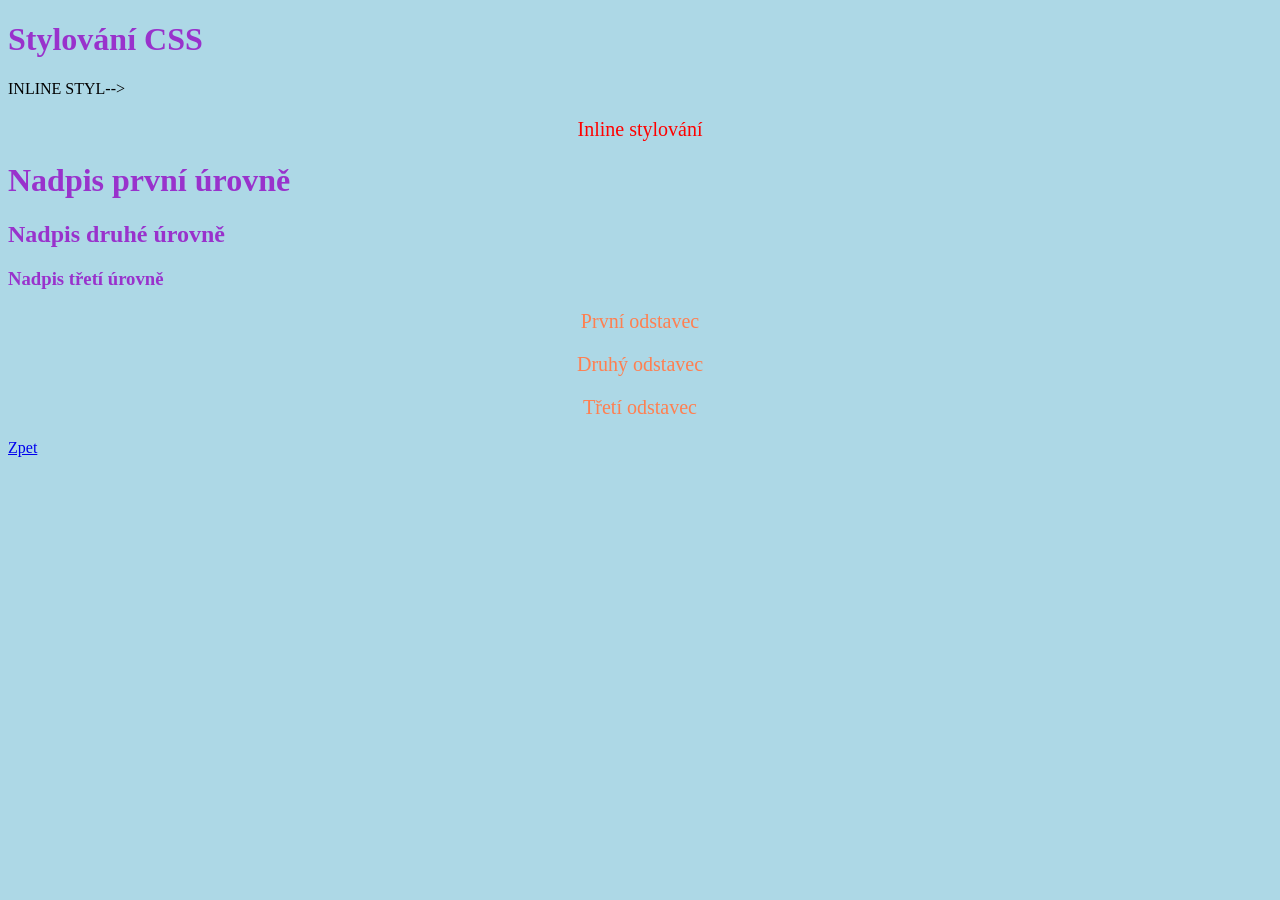
<file: Lekce 1/index.html>
<!DOCTYPE html>
<html lang="en">

<head>
    <link rel="stylesheet" href="./style.css">
    <meta charset="UTF-8">
    <meta name="viewport" content="width=device-width, initial-scale=1.0">
    <title>Document</title>
</head>

<body>
    <style>
        h1,
        h2,
        h3 {
            color: darkorchid
        }
    </style>
    <h1>Stylování CSS</h1>
    <!----> INLINE STYL-->
    <p style="color: red;">Inline stylování</p>
    <!-- Internal styl-->
    <h1>Nadpis první úrovně</h1>
    <h2>Nadpis druhé úrovně</h2>
    <h3>Nadpis třetí úrovně</h3>
    <!-- Externí styl-->
    <p>První odstavec</p>
    <p>Druhý odstavec</p>
    <p>Třetí odstavec</p>
    <a href="./Portfolio stranka/index.html">Zpet</a>
</body>

</html>
</file>
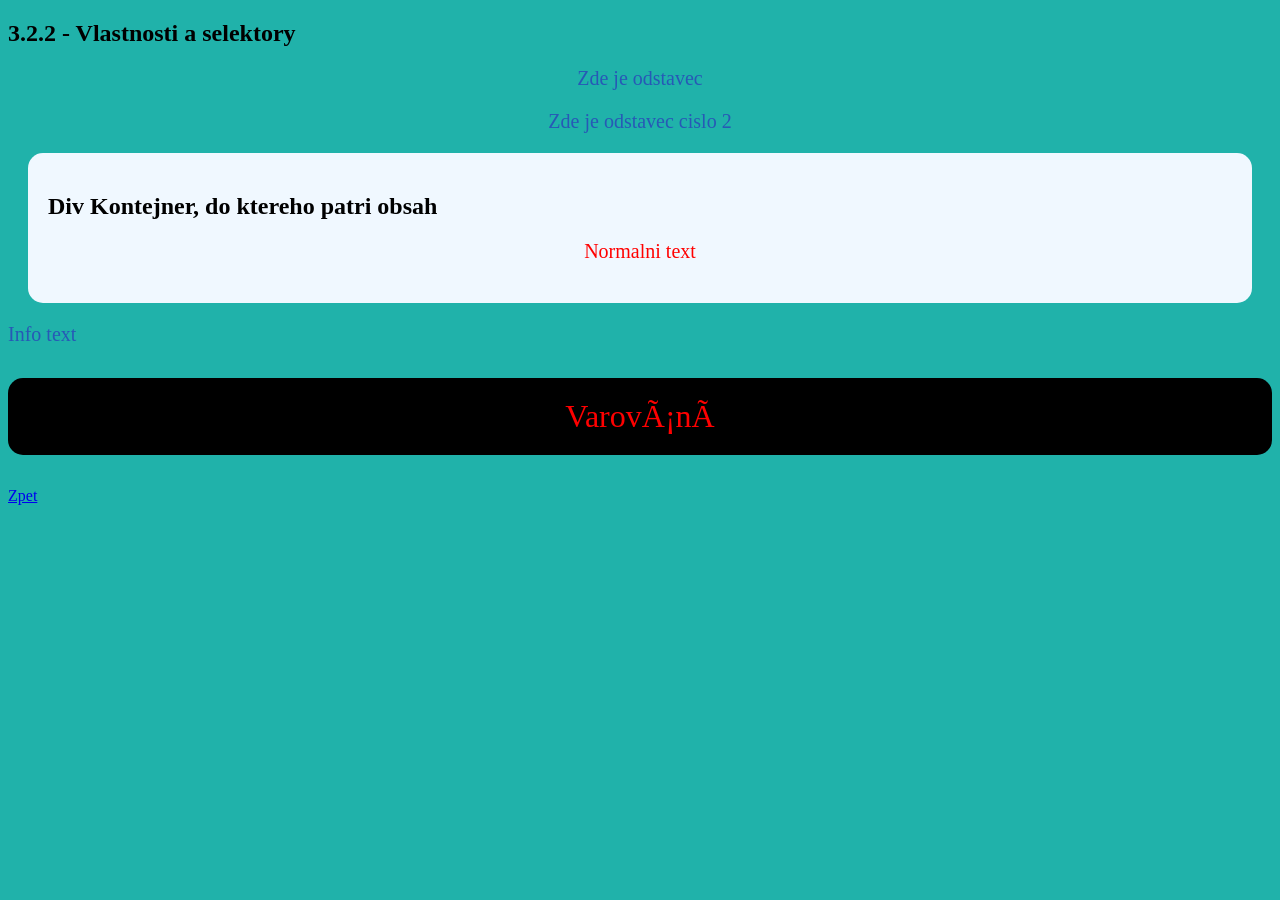
<file: Lekce 1/3.2.2/index.html>
<!DOCTYPE html>
<html lang="en">
<head>
    <Link rel="stylesheet" href="./style.css"
    <meta charset="UTF-8">
    <meta name="viewport" content="width=device-width, initial-scale=1.0">
    <title>Document</title>
</head>
<body>
    <h2>3.2.2 - Vlastnosti a selektory</h2>
    <p>Zde je odstavec<p>
        <p>Zde je odstavec cislo 2<p>

    <div>
        <h2>Div Kontejner, do ktereho patri obsah</h2>
        <p>Normalni text</p>
    </div>
    <p class="info" >Info text</p>
    <p class="warning" >Varování</p>
    <a href="../Portfolio stranka/index.html">Zpet</a>
</body>
</html>
</file>
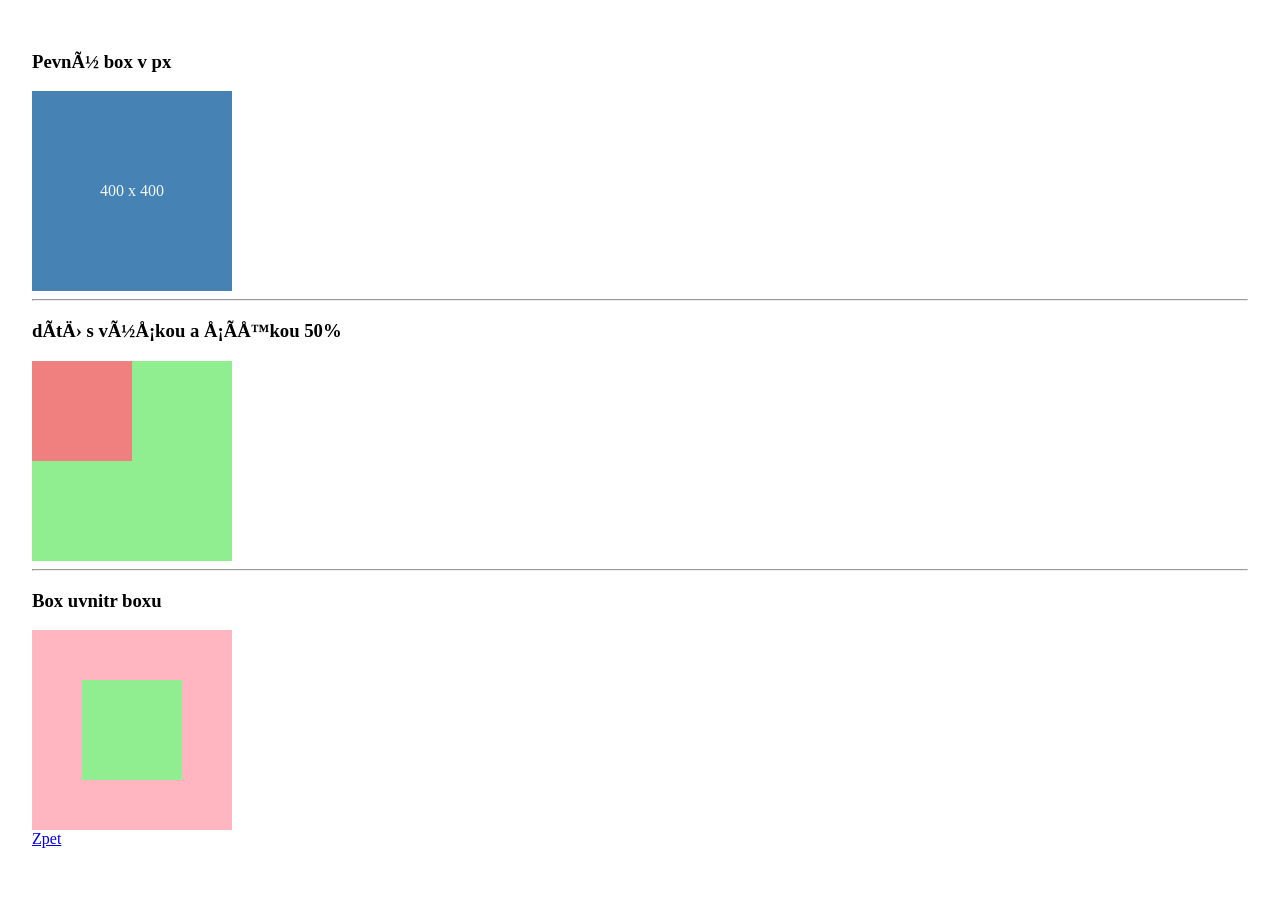
<file: Lekce 1/3.2.3/index.html>
<!DOCTYPE html>
<html lang="en">
<head>
    <link rel="stylesheet" href="./style.css"
    <meta charset="UTF-8">
    <meta name="viewport" content="width=device-width, initial-scale=1.0">
    <title>Document</title>
</head>
<body>
    <section>
        <h3>Pevný box v px</h3>
        <div class="example">400 x 400</div>
        <hr>
        <h3>dítě s výškou a šířkou 50%</h3>
        <div class="parent">
            <div class="child"></div>
        </div>

        <hr>

    <h3>Box uvnitr boxu</h3>
    <div class="example2">
        <div class="example3"></div>
    </div>
        <a href="../Portfolio stranka/index.html">Zpet</a>

    </section>
</body>
</html>
</file>
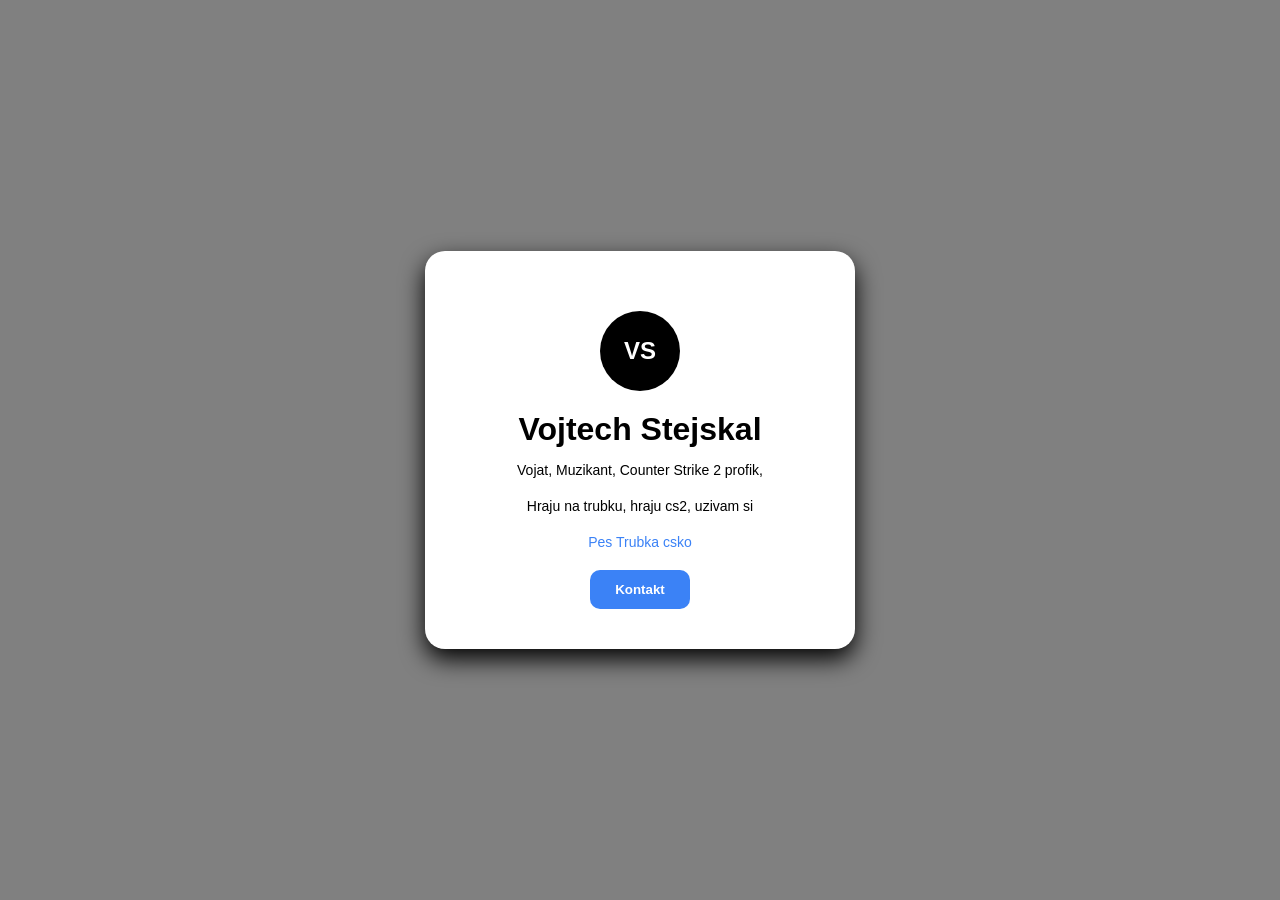
<file: Lekce 1/3.2.4 - ukol/index.html>
<!DOCTYPE html>
<html lang="en">
<head>
    <meta charset="UTF-8">
    <meta name="viewport" content="width=device-width, initial-scale=1.0">
    <title>Document</title>
    <link rel="stylesheet" href="style.css">
</head>
<body>
    <div class="pes">
        <div class="avatar">VS</div>

        <h1>Vojtech Stejskal</h1>

        <p class="pes2">
            Vojat, Muzikant, Counter Strike 2 profik, 
        </p>

        <p class="pes3">
            Hraju na trubku, hraju cs2, uzivam si
        </p>

        <div class="pes4">
            <span>Pes</span>
            <span>Trubka</span>
             <span>csko</span>
        </div>


        <button
        onclick="window.open(https://steamcommunity.com/profiles/76561199809338224/)">Kontakt</button>
        

    </div>

</body>
</html>
</file>
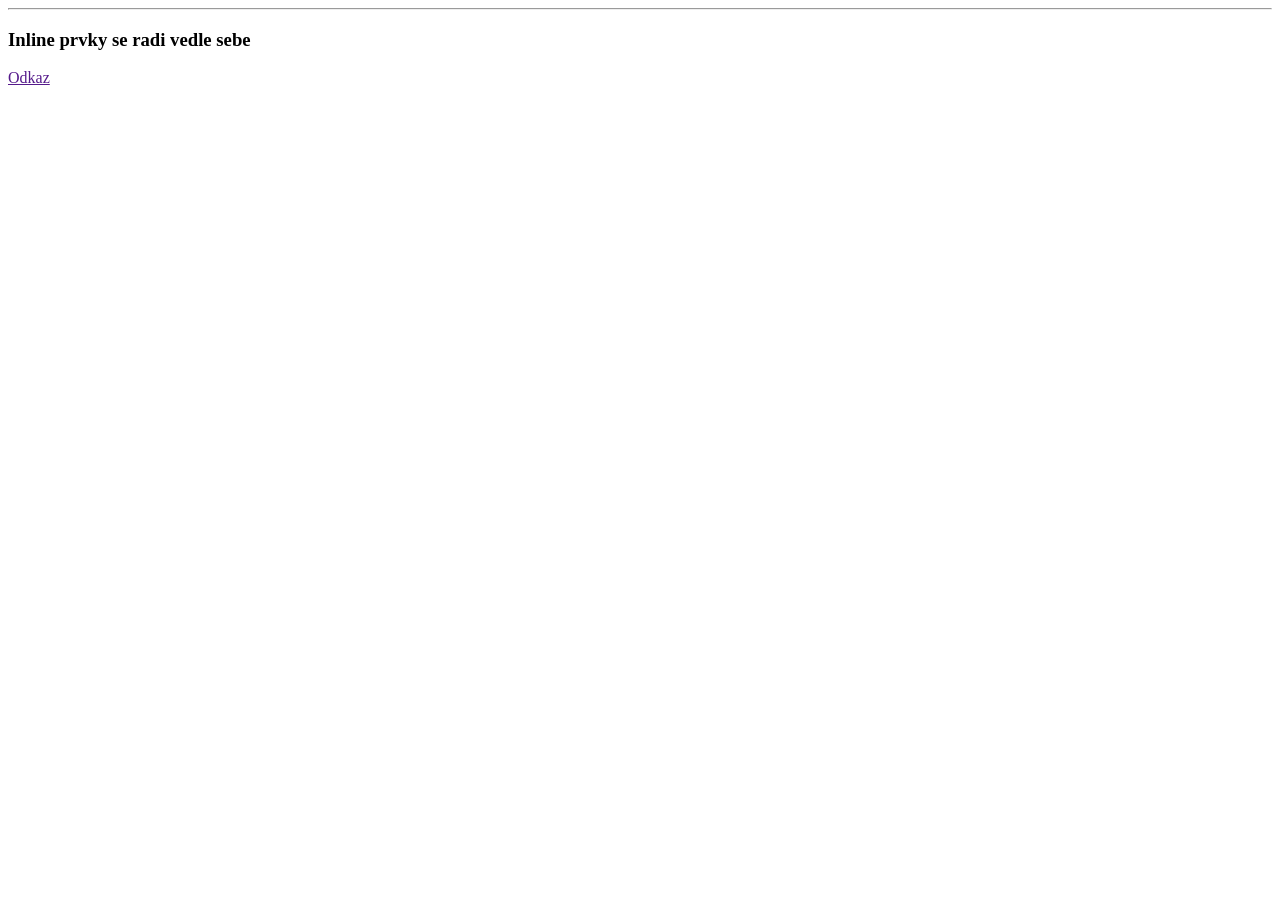
<file: Lekce 1/3.2.4(2)/index.html>
<!DOCTYPE html>
<html lang="en">
<head>
    <meta charset="UTF-8">
    <link rel="stylesheet" href="style.css">
    <meta name="viewport" content="width=device-width, initial-scale=1.0">
    <title>Document</title>
</head>
<body>
    <hr>

    <h3>Inline prvky se radi vedle sebe</h3>
    <a href="">Odkaz</a>
    


</body>
</html>
</file>
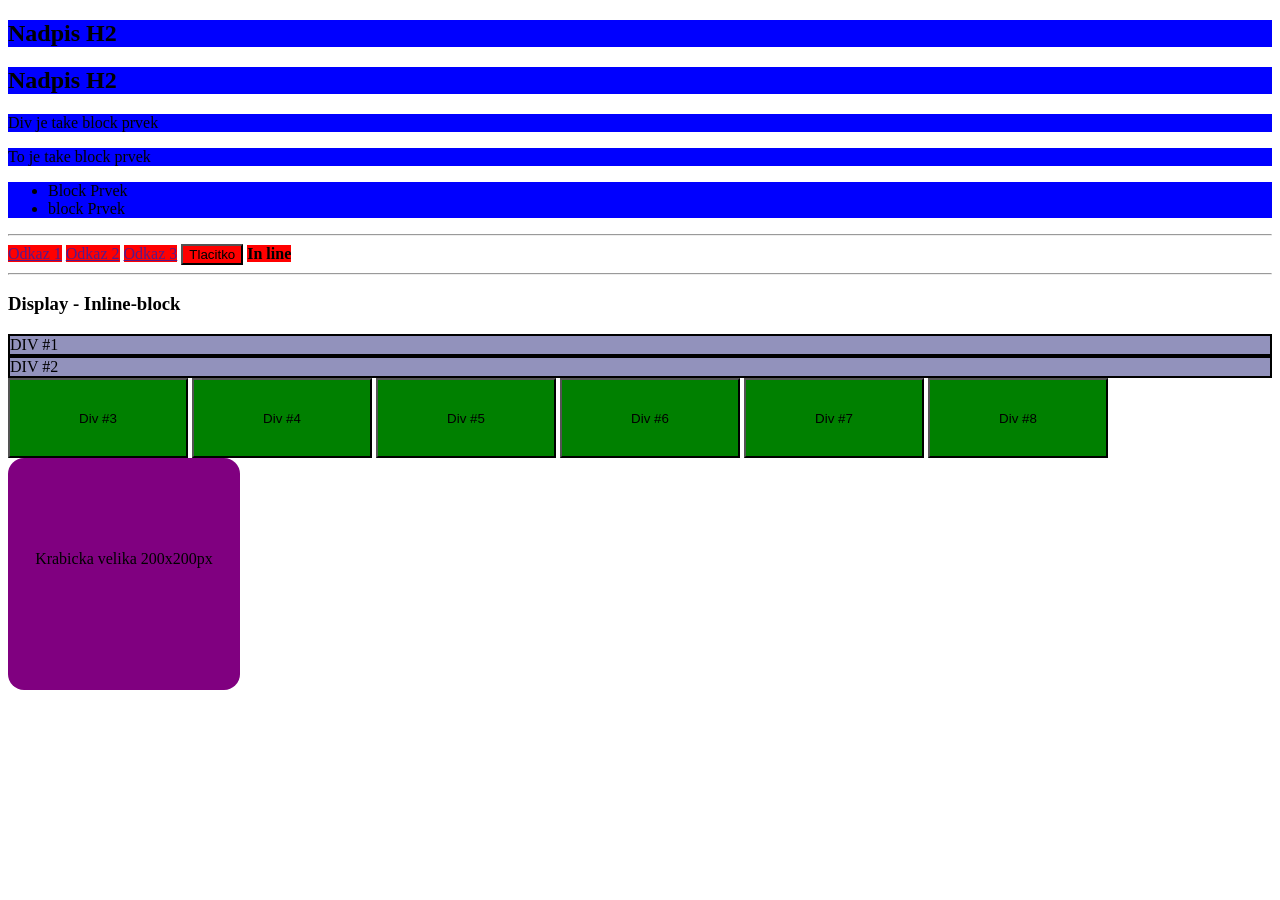
<file: Lekce 1/3.2.4/index.html>
<!DOCTYPE html>
<html lang="en">
<head>
    <link rel="stylesheet" href="./style.css">
    <meta charset="UTF-8">
    <meta name="viewport" content="width=device-width, initial-scale=1.0">
    <title>Document</title>
</head>
<body>
    <h2>Nadpis H2</h2>
    <h2>Nadpis H2</h2>

    <div>Div je take block prvek</div>
    <p> To je take block prvek</p>

    <ul>
        <li>Block Prvek</li>
        <li>block Prvek</li>
    </ul>

    <hr>

    <a href="">Odkaz 1</a>
    <a href="">Odkaz 2</a>
    <a href="">Odkaz 3</a>

    <button>Tlacitko</button>

    <Strong>In line</Strong>

    <hr>
    <h3>Display - Inline-block</h3>

    <div class="d1">DIV #1</div>
    <div class="d1">DIV #2</div>

    <button class="b1">Div #3</button>
    <button class="b1">Div #4</button>
    <button class="b1">Div #5</button>
    <button class="b1">Div #6</button>
    <button class="b1">Div #7</button>
    <button class="b1">Div #8</button>
    
    <div class="d2">Krabicka velika 200x200px</div>

</body>
</html>
</file>
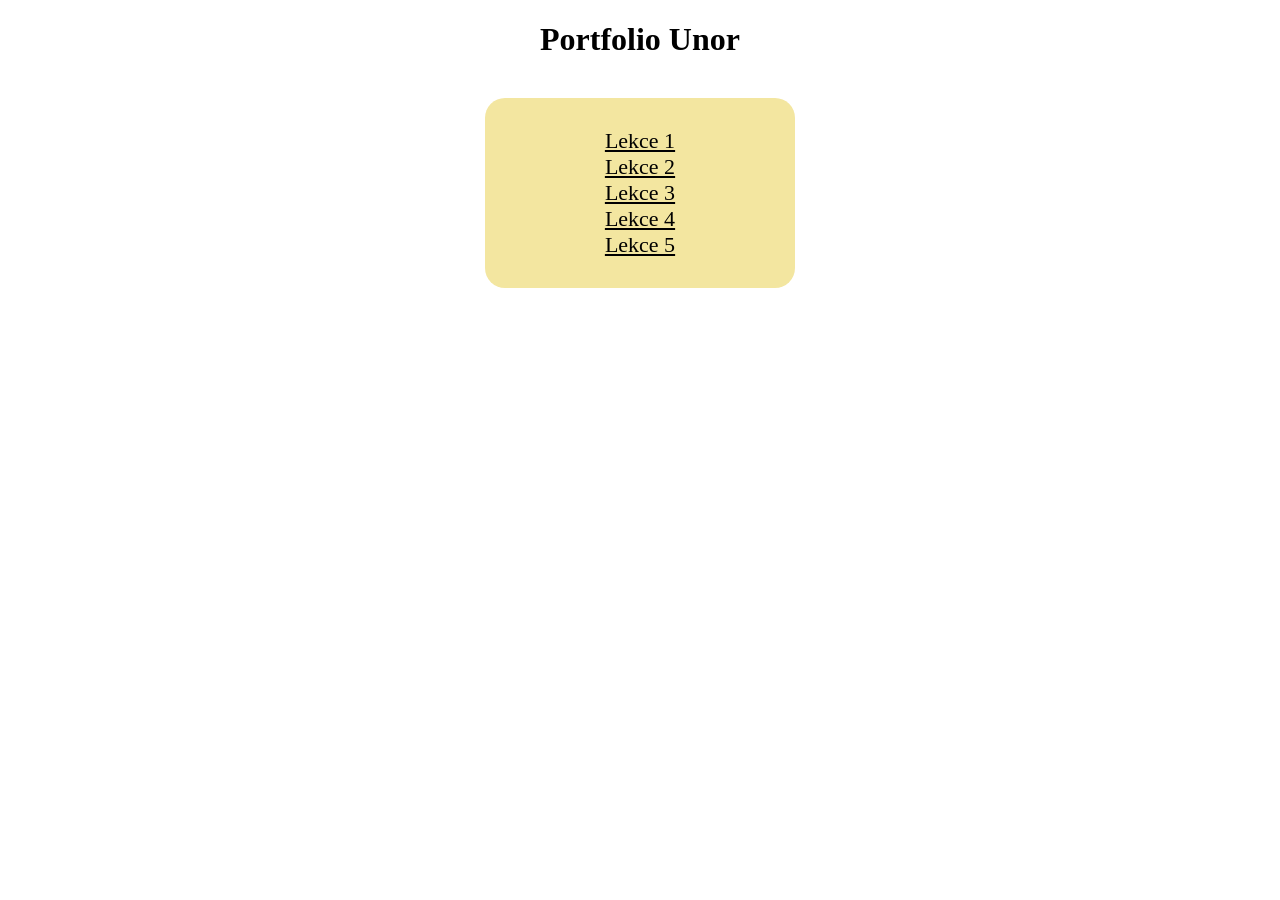
<file: Lekce 1/Portfolio stranka/index.html>
<!DOCTYPE html>
<html lang="en">
<head>
    <meta charset="UTF-8">
    <link rel="stylesheet" href="style.css">
    <meta name="viewport" content="width=device-width, initial-scale=1.0">
    <title>Document</title>
</head>
<body>
    <h1>Portfolio Unor</h1>
    <div class="krabicka">
        <a href="../3.2.2/index.html">Lekce 1</a>
        <a href="../3.2.3/index.html">Lekce 2</a>
        <a href="../index.html">Lekce 3</a>
        <a href="../3.2.4/index.html">Lekce 4</a>
         <a href="../3.2.4 - ukol/index.html">Lekce 5</a>
    </div>
    


</body>
</html>
</file>
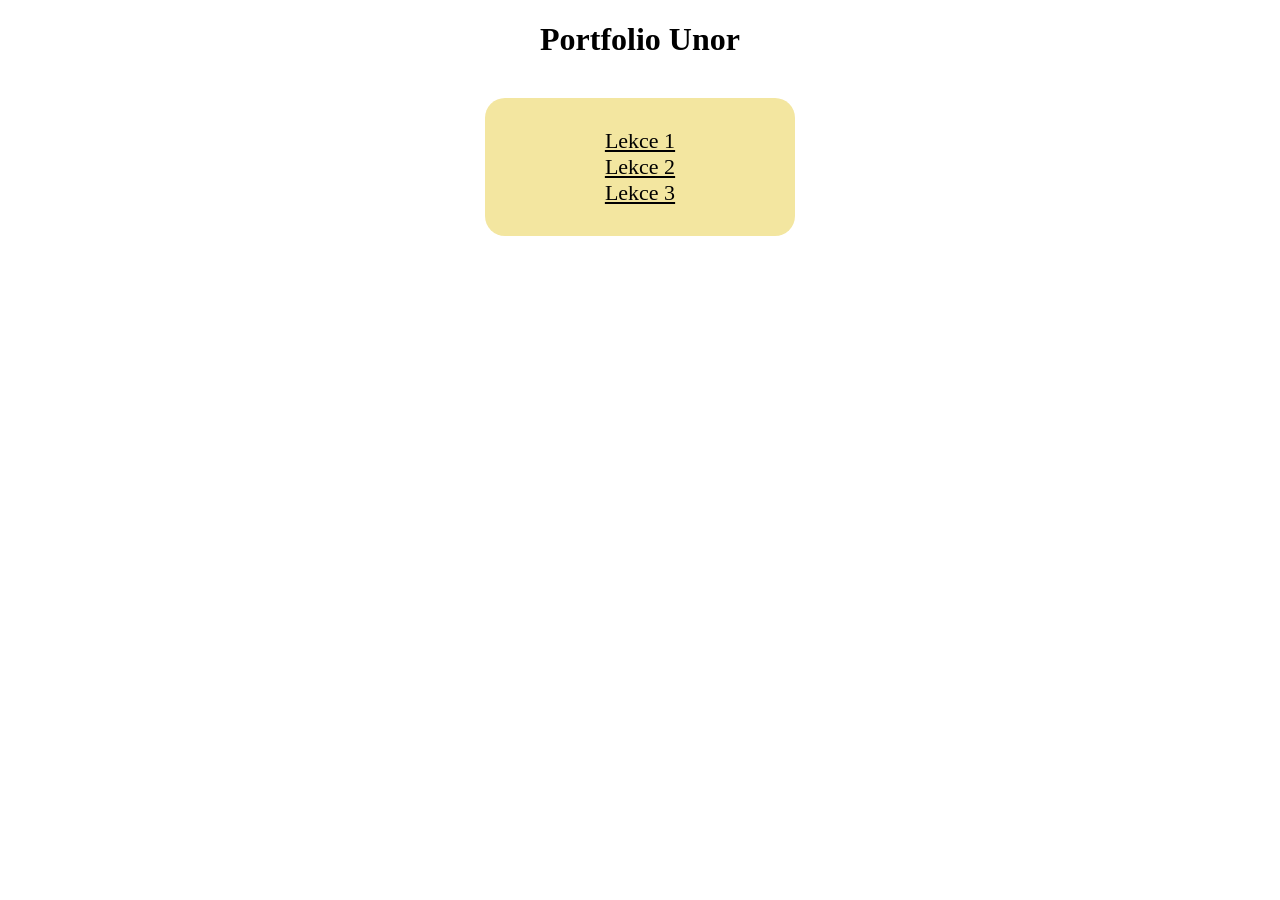
<file: Lekce 1/Portfolio stranka/index400.html>
<!DOCTYPE html>
<html lang="en">
<head>
    <meta charset="UTF-8">
    <link rel="stylesheet" href="style.css"
    <meta name="viewport" content="width=device-width, initial-scale=1.0">
    <title>Document</title>
</head>
<body>
    <h1>Portfolio Unor</h1>
    <div class="krabicka">
        <a href="../3.2.2/index.html">Lekce 1</a>
        <a href="../3.2.3/index.html">Lekce 2</a>
        <a href="../index.html">Lekce 3</a>
    </div>
    


</body>
</html>
</file>
<file: Lekce 1/style.css>
p {
    color:coral;
    font-size: 20px;
    text-align: center;
    
}

body {
    background-color: lightblue;
}
</file>
<file: Lekce 1/3.2.2/style.css>
p {
    color: rgb(39, 89, 182);
    font-size: 20px;
    text-align: center;
    
}
h1, h2 {
    color: black
}
body {
    background-color: lightseagreen;
}
div {
    background-color: aliceblue;
    border-radius: 15px;
    margin: 20px;
    padding: 20px  
    
}
.info {
    text-align: left
}
.warning {
    color: red;
    font-size: xx-large;
    background-color: Black;
    border-radius: 15px;
    padding: 20px

   
}
p:last-child {
    color: red;
}
</file>
<file: Lekce 1/3.2.3/style.css>
body {
    margin: 0;
    padding: 0;
}
section {
    margin: 16px;
    padding: 16px;
}

.example {
    width: 200px;
    height: 200px;
    background: steelblue;
    color: aliceblue;
    display: grid;
    place-items: center;
}

.parent {
    background: lightgreen;
    width: 200px;
    height: 200px;

}

.child {
    background: lightcoral;
    width: 50%;
    height: 50%;

}

.example2 {
    width: 200px;
    height: 200px;
    background: lightpink;
    display: grid;
    place-items: center;
    

}

.example3 {
    width: 50%;
    height: 50%;
    background: lightgreen;
    
    

}
</file>
<file: Lekce 1/3.2.4 - ukol/style.css>
body {
    margin: 0;
    height: 100vh;
    display: flex;
    justify-content: center;
    align-items: center;
    background: Grey;
    font-family: Arial, Helvetica, sans-serif;
}

.pes {
    background: white;
    padding: 40px;
    border-radius: 20px;
    width: 350px;
    text-align: center;
    box-shadow: 0 10px 25px;

}

.avatar {
    width: 80px;
    height: 80px;
    background: Black;
    color: white;
    font-weight: bold;
    font-size: 24px;
    border-radius: 50%;
    display: flex;
    justify-content: center;
    align-items: center;
    margin: 20px auto 20px

}

h1 {
    margin: 10px 0;

}

.pes2 {
    color: black;
    font-size: 14px;
    margin-bottom: 20px;

}

.pes3 {
    font-size: 14px;
    color: black;
    margin-bottom: 20px;


}

.pes4 {
    margin: 0 8px;
    color: #3b82f6;
    font-size: 14px;

}

button {
    margin-top: 20px;
    padding: 12px 25px;
    border-radius: 10px;
    background-color: #3b82f6;
    border: none;
    color: white;
    font-weight: bold;
    cursor: pointer;
    transition: 0.3s;


}

button:hover {
    transform: scale(1.1)
}
</file>
<file: Lekce 1/3.2.4(2)/style.css>
body {
}
.demo-wrap {
    padding: 16px;
}
</file>
<file: Lekce 1/3.2.4/style.css>
h2 {
    background: blue;
}
div {
    background-color: blue;
}
p {
    background: blue;
}
ul {
    background: blue;
}

a, button, strong {
    background: red
}

.d1 {
    border: 2px solid black;
    background: rgb(146,146,188);
}
.b1 {
    background: green;
    width: 180px;
    height: 80px
}

.d2 {
    background-color: purple;
    width: 200px;
    height: 200px;
    border-radius: 16px;
    padding: 16px;
    text-align: center;
    line-height: 170px;
}
</file>
<file: Lekce 1/Portfolio stranka/style.css>
body {
    text-align: center;
    font-family: serif;

}
.krabicka {
    background-color: #f3e6a0;
    width: 250px;
    margin: 40px auto;

    padding: 30px;
    border-radius: 20px;
}

.krabicka a {
    display: block;
    color: black;
    font-size: 22px
}

.krabicka a:hover {
    transform: scale(1.1)
    

}
</file>
